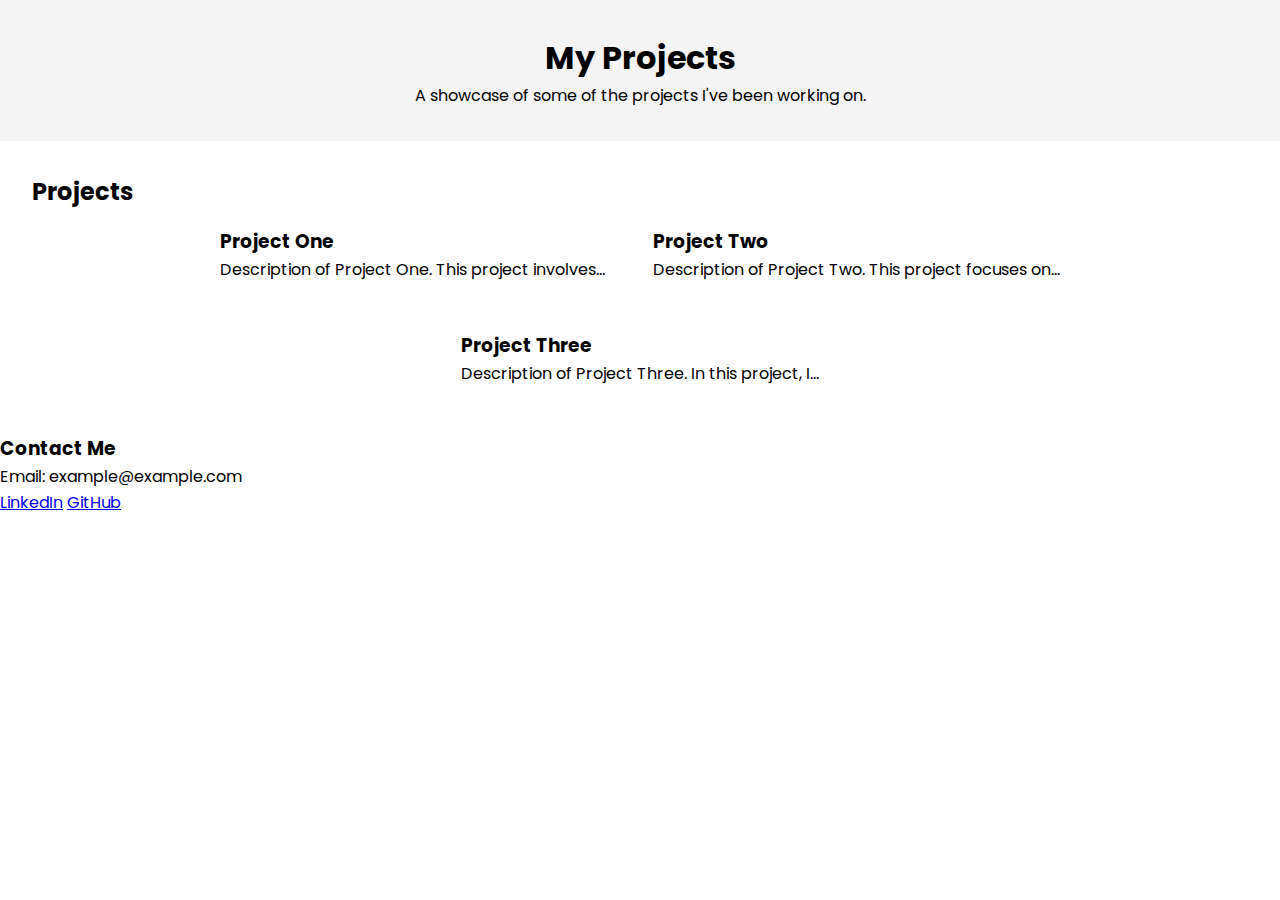
<file: projects.html>
<!DOCTYPE html>
<html lang="en">
  <head>
    <meta charset="UTF-8" />
    <meta name="viewport" content="width=device-width, initial-scale=1.0" />
    <title>Projects - Abubakar Muhammad</title>
    <link rel="stylesheet" href="projects.css" />
  </head>
  <body>
    <header id="home">
      <h1>My Projects</h1>
      <p>A showcase of some of the projects I've been working on.</p>
    </header>

    <section id="projects">
      <h2>Projects</h2>
      <div class="project-container">
        <div class="project-card">
          <h3>Project One</h3>
          <p>Description of Project One. This project involves...</p>
        </div>
        <div class="project-card">
          <h3>Project Two</h3>
          <p>Description of Project Two. This project focuses on...</p>
        </div>
        <div class="project-card">
          <h3>Project Three</h3>
          <p>Description of Project Three. In this project, I...</p>
        </div>
        <!-- Add more project cards as needed -->
      </div>
    </section>

    <footer id="contact">
      <h3>Contact Me</h3>
      <p>Email: example@example.com</p>
      <div class="social-links">
        <a href="#">LinkedIn</a>
        <a href="#">GitHub</a>
      </div>
    </footer>

    <script>
      const hamburgerNav = document.getElementById("hamburger-nav");
      const navLinks = document.querySelector(".nav-links");

      hamburgerNav.addEventListener("click", () => {
        navLinks.classList.toggle("show");
      });
    </script>
  </body>
</html>
</file>
<file: projects.css>
@import url("https://fonts.googleapis.com/css2?family=Poppins:wght@400;600&display=swap");

* {
    margin: 0;
    padding: 0;
    box-sizing: border-box;
}

body {
    font-family: 'Poppins', sans-serif;
    line-height: 1.6;
}

nav {
    display: flex;
    justify-content: space-between;
    align-items: center;
    padding: 1rem 2rem;
    background-color: #333;
    color: #fff;
}

.nav-links {
    list-style: none;
    display: flex;
    gap: 1.5rem;
}

.nav-links a {
    color: #fff;
    text-decoration: none;
    font-weight: 600;
}

#hamburger-nav {
    display: none;
    cursor: pointer;
}

.hamburger-icon {
    display: flex;
    flex-direction: column;
    gap: 0.3rem;
}

.hamburger-icon span {
    width: 25px;
    height: 3px;
    background-color: #fff;
}

header {
    text-align: center;
    padding: 2rem;
    background-color: #f4f4f4;
}

#projects {
    padding: 2rem;
}

.project-container {
    display: flex;
    flex-wrap: wrap;
    gap: 1rem;
    justify-content: center;
}

.project-card {
    background-color: #fff;
    padding: 1rem;
    box
</file>
